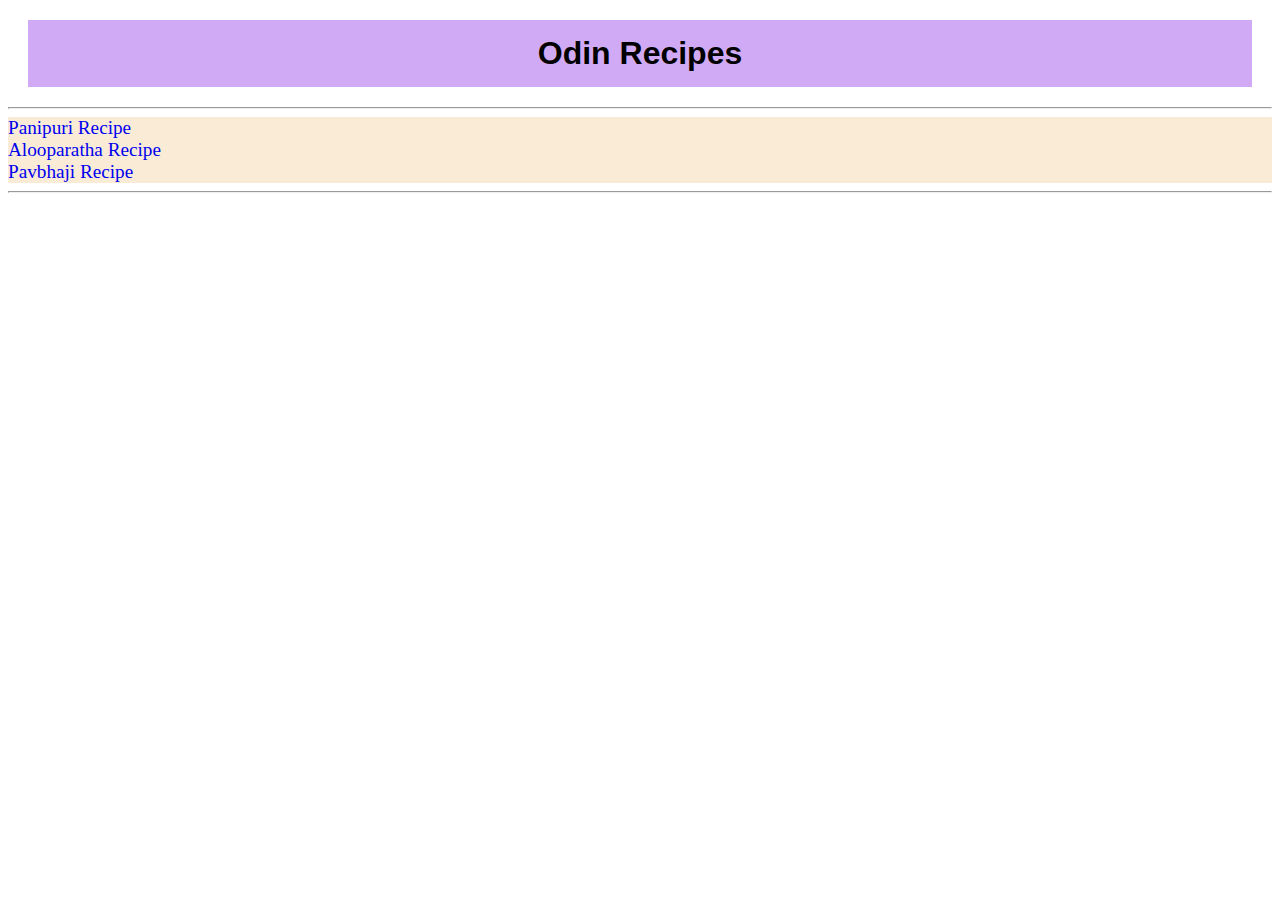
<file: index.html>
<!DOCTYPE html>
<html lang="en">
<head>
    <meta charset="UTF-8">
    <meta name="viewport" content="width=device-width, initial-scale=1.0">
    <title>Odin Recipes</title>
    <link rel="stylesheet" href="style.css">
</head>
<body>
    <div class="Recipe">
    <h1>Odin Recipes</h1>
    </div>
    <hr>
    <div class="list">
    <li><a href="Panipuri.html">Panipuri Recipe</a></li>
    <li><a href="Aalluparatha.html">Alooparatha Recipe</a></li>
    <li><a href="pavbhaji.html">Pavbhaji Recipe</a></li>
    </div>
    <hr>
</body>
</html>
</file>
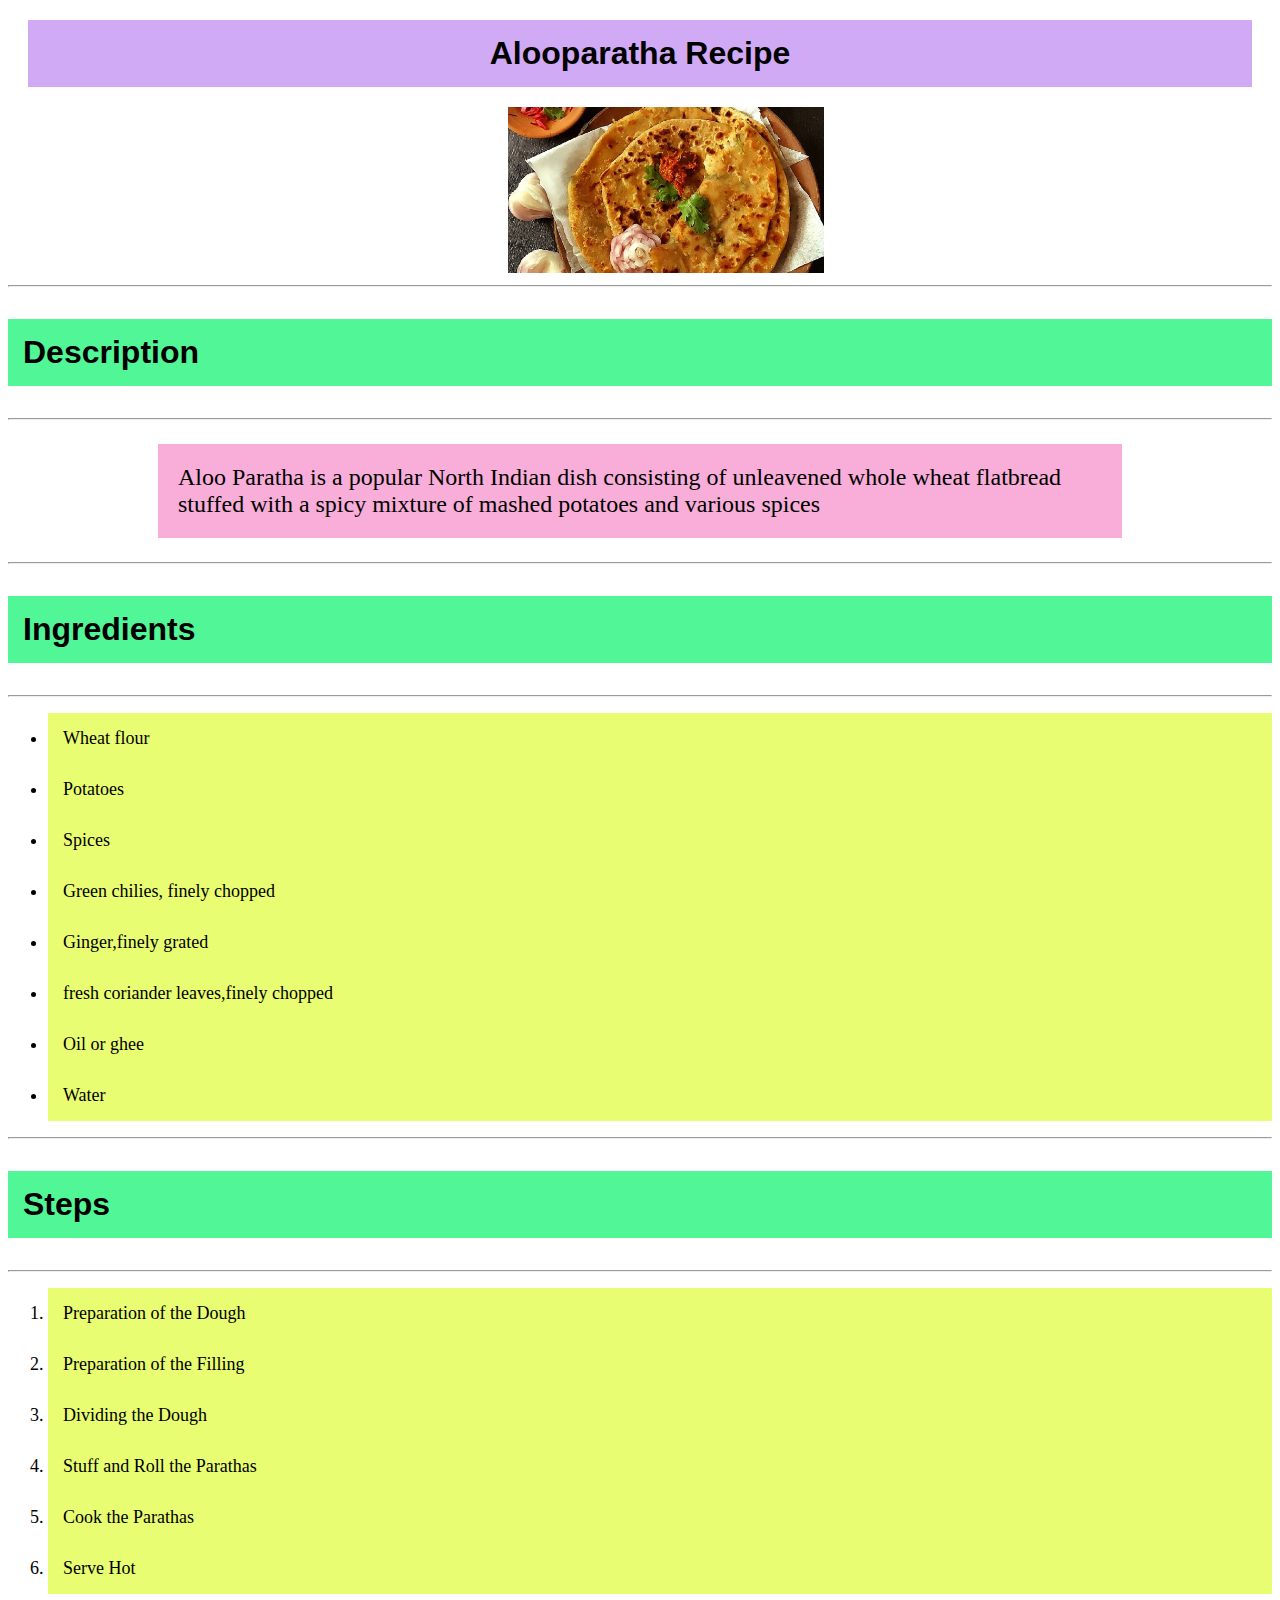
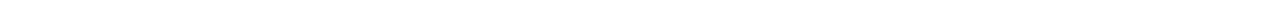
<file: Aalluparatha.html>
<!DOCTYPE html>
<html lang="en">
<head>
    <meta charset="UTF-8">
    <meta name="viewport" content="width=device-width, initial-scale=1.0">
    <title>Aloouparatha Recipe</title>
    <link rel="stylesheet" href="style.css">
</head>
<body>
    <div class="Recipe">
    <h1>Alooparatha Recipe</h1>
    </div>
    <img src="AP.jpg" alt="Alooparatha image">
    <hr>
    <h3>Description</h3>
    <hr>
    <p>Aloo Paratha is a popular North Indian dish consisting of unleavened whole wheat flatbread stuffed with a spicy mixture of mashed potatoes and various spices</p>
    <hr>
    <h3>Ingredients</h3>
    <hr>
    <ul>
        <li>Wheat flour</li>
        <li>Potatoes</li>
        <li>Spices</li>
        <li>Green chilies, finely chopped</li>
        <li>Ginger,finely grated</li>
        <li>fresh coriander leaves,finely chopped</li>
        <li>Oil or ghee</li>
        <li>Water</li>
    </ul>
    <hr>
    <h3>Steps</h3>
    <hr>
    <ol>
        <li>Preparation of the Dough</li>
        <li>Preparation of the Filling</li>
        <li>Dividing the Dough</li>
        <li>Stuff and Roll the Parathas</li>
        <li>Cook the Parathas</li>
        <li>Serve Hot</li>
    </ol>
</body>
</html>
</file>
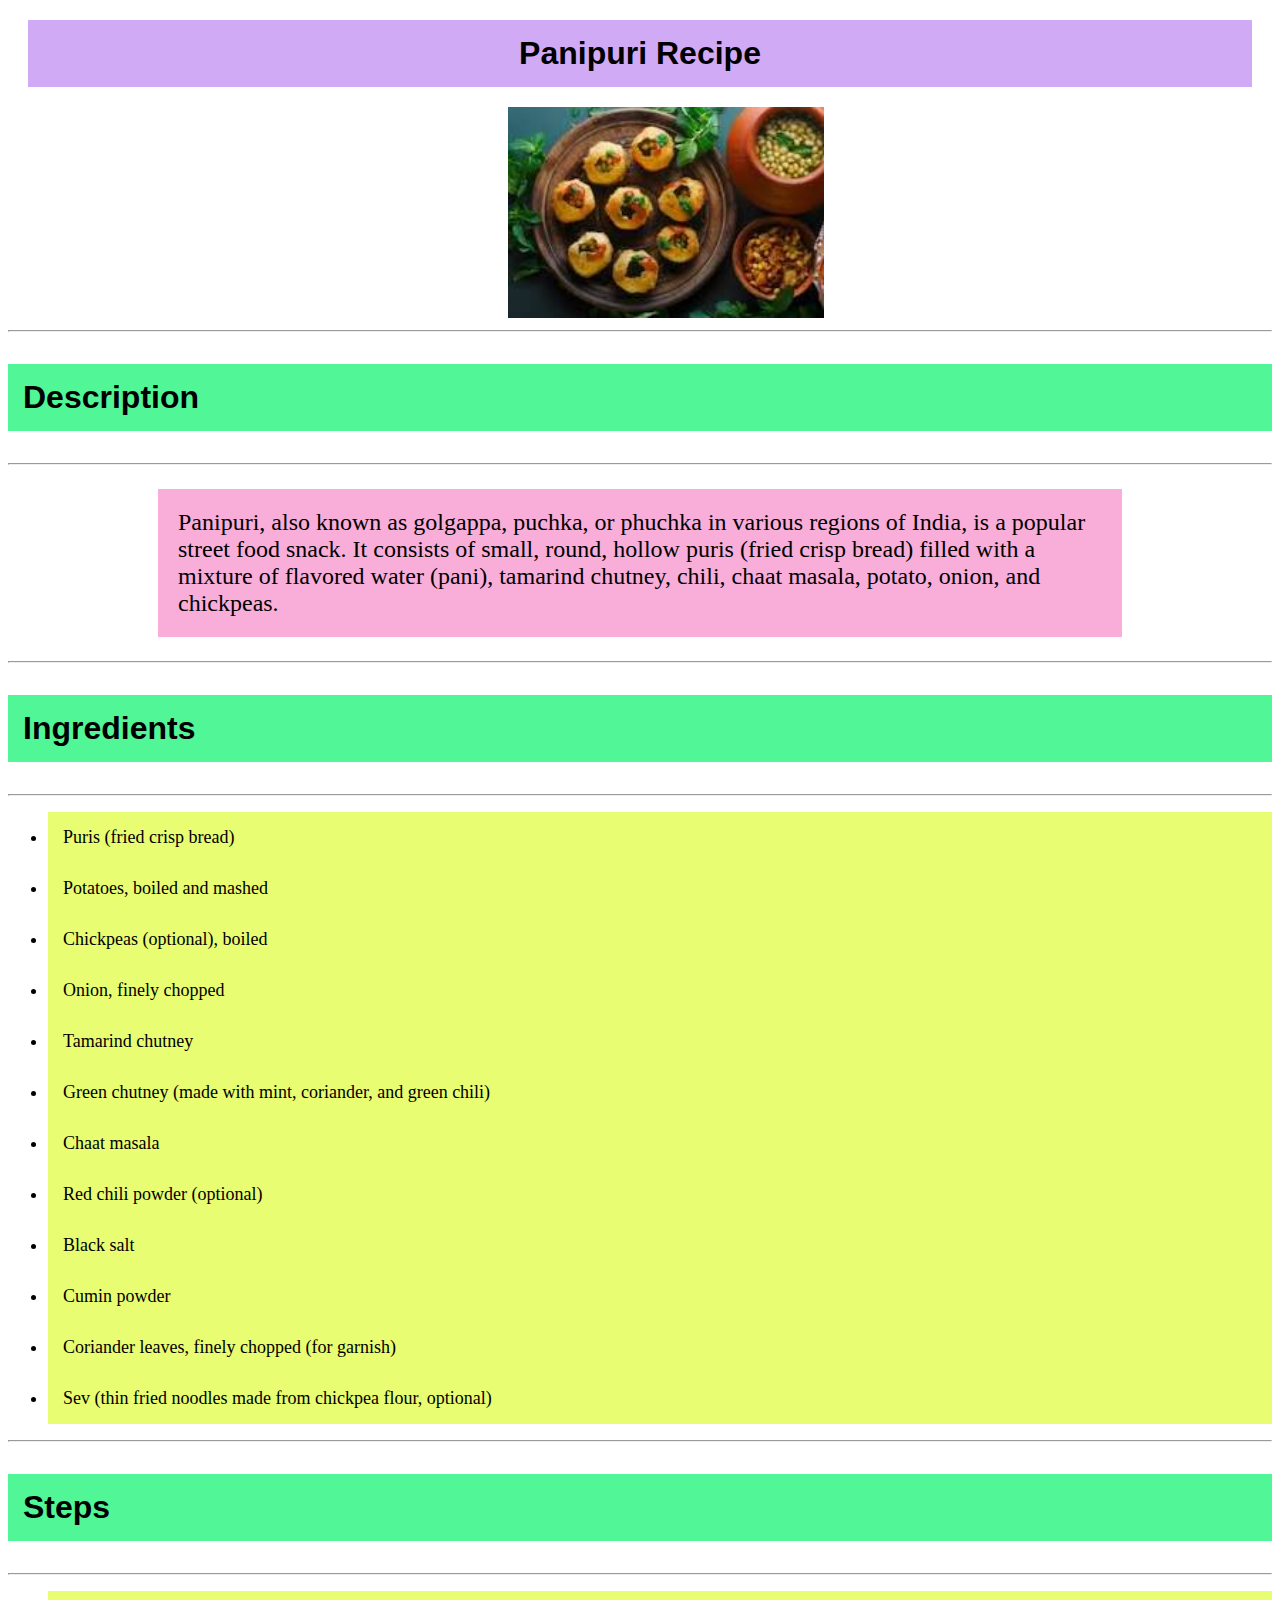
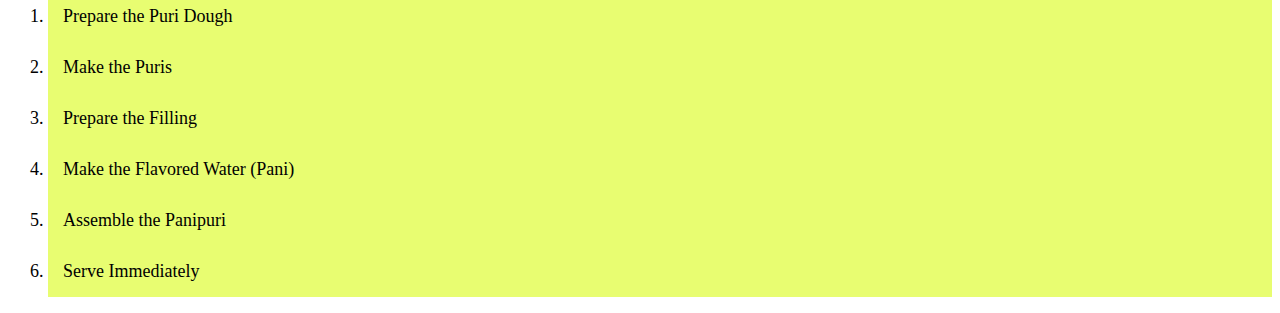
<file: Panipuri.html>
<!DOCTYPE html>
<html lang="en">
<head>
    <meta charset="UTF-8">
    <meta name="viewport" content="width=device-width, initial-scale=1.0">
    <title>Panipuri Recipe</title>
    <link rel="stylesheet" href="style.css">
</head>
<body>
    <div class="Recipe">
    <h1>Panipuri Recipe</h1>
    </div>
    <img src="PP.jpeg" alt="Panipuri image">
    <hr>
    <h3>Description</h3>
    <hr>
    <p>Panipuri, also known as golgappa, puchka, or phuchka in various regions of India, is a popular street food snack. It consists of small, round, hollow puris (fried crisp bread) filled with a mixture of flavored water (pani), tamarind chutney, chili, chaat masala, potato, onion, and chickpeas.</p>
    <hr>
    <h3>Ingredients</h3>
    <hr>
    <ul>
        <li>Puris (fried crisp bread)</li>
        <li>Potatoes, boiled and mashed</li>
        <li>Chickpeas (optional), boiled</li>
        <li>Onion, finely chopped</li>
        <li>Tamarind chutney</li>
        <li>Green chutney (made with mint, coriander, and green chili)</li>
        <li>Chaat masala</li>
        <li>Red chili powder (optional)</li>
        <li>Black salt</li>
        <li>Cumin powder</li>
        <li>Coriander leaves, finely chopped (for garnish)</li>
        <li>Sev (thin fried noodles made from chickpea flour, optional)</li>
    </ul>
    <hr>
    <h3>Steps</h3>
    <hr>
    <ol>
        <li>Prepare the Puri Dough</li>
        <li>Make the Puris</li>
        <li>Prepare the Filling</li>
        <li>Make the Flavored Water (Pani)</li>
        <li>Assemble the Panipuri</li>
        <li>Serve Immediately</li>
    </ol>
</body>
</html>
</file>
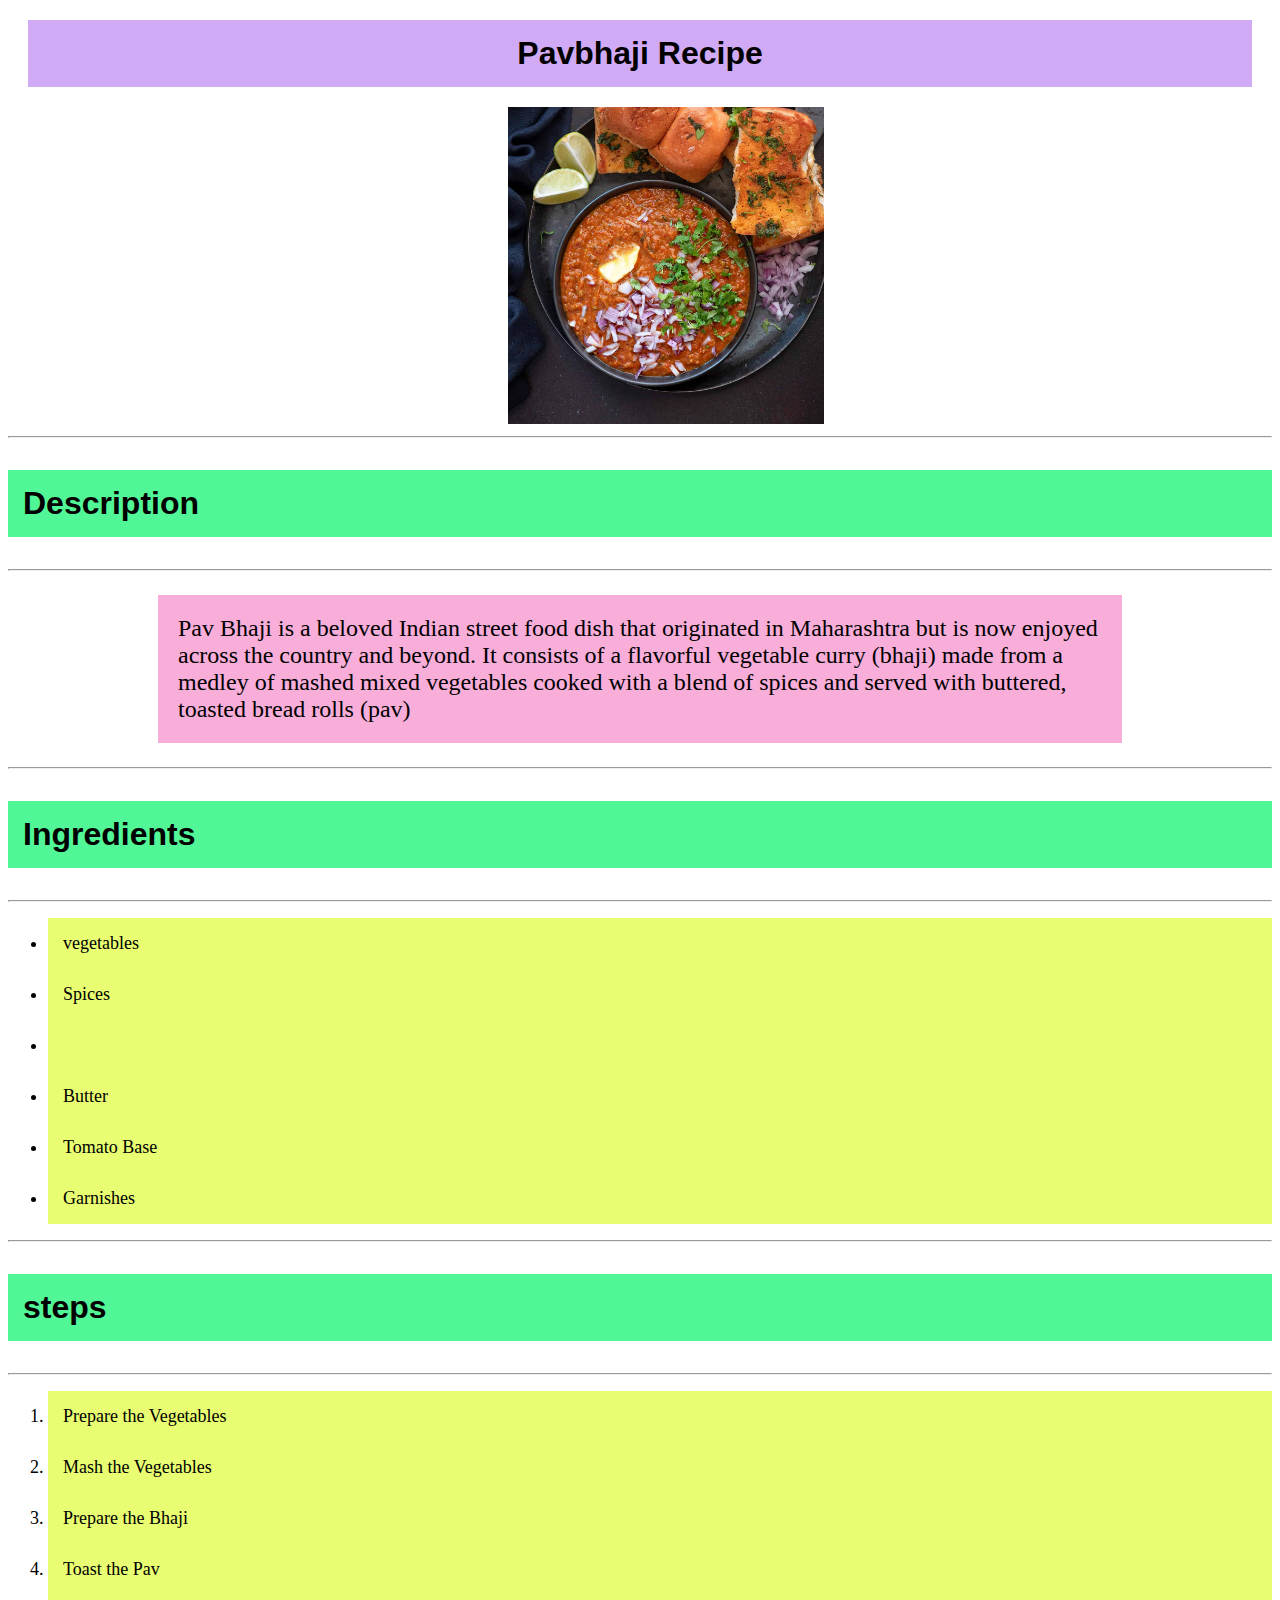
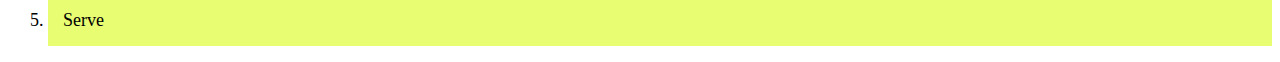
<file: pavbhaji.html>
<!DOCTYPE html>
<html lang="en">
<head>
    <meta charset="UTF-8">
    <meta name="viewport" content="width=device-width, initial-scale=1.0">
    <title>Pavbhaji Recipe</title>
    <link rel="stylesheet" href="style.css">
</head>
<body>
    <div class="Recipe">
    <h1>Pavbhaji Recipe</h1>
    </div>
    <img src="PB.jpg" alt="Pavbhaji Recipe">
    <hr>
    <h3>Description</h3>
    <hr>
    <p>Pav Bhaji is a beloved Indian street food dish that originated in Maharashtra but is now enjoyed across the country and beyond. It consists of a flavorful vegetable curry (bhaji) made from a medley of mashed mixed vegetables cooked with a blend of spices and served with buttered, toasted bread rolls (pav)</p>
    <hr>
    <h3>Ingredients</h3>
    <hr>
    <ul>
        <li>vegetables</li>
        <li>Spices<li>
        <li>Butter</li>
        <li>Tomato Base</li>
        <li>Garnishes</li>
    </ul>
    <hr>
    <h3>steps</h3>
    <hr>
    <ol>
        <li>Prepare the Vegetables</li>
        <li>Mash the Vegetables</li>
        <li>Prepare the Bhaji</li>
        <li>Toast the Pav</li>
        <li>Serve</li>
    </ol>
</body>
</html>
</file>
<file: style.css>
.Recipe h1{
    font-family: 'Franklin Gothic Medium', 'Arial Narrow', Arial, sans-serif;
    text-align: center;
    background-color: rgb(209, 170, 245);
    padding: 15px;
    margin: 20px;
}
.list li a{
    text-decoration: none;
    font-size: larger;
    
}
.list{
    background-color: antiquewhite;
}

h3{
    font-family: 'Franklin Gothic Medium', 'Arial Narrow', Arial, sans-serif;
    padding: 15px;
    background-color: rgb(81, 247, 150);
    font-size: xx-large;
}
p{
    border: 15px;
    background-color: rgb(248, 174, 217);
    margin-left: 150px;
    margin-right: 150px;
    font-size: x-large;
    padding: 20px;
    
}
img {
    width: 25%; 
    height: auto; 
    padding-left: 500px;

}
ul li,ol li{
   font-size: large; 
   background-color: rgb(232, 253, 113);
   padding: 15px;
}
</file>
